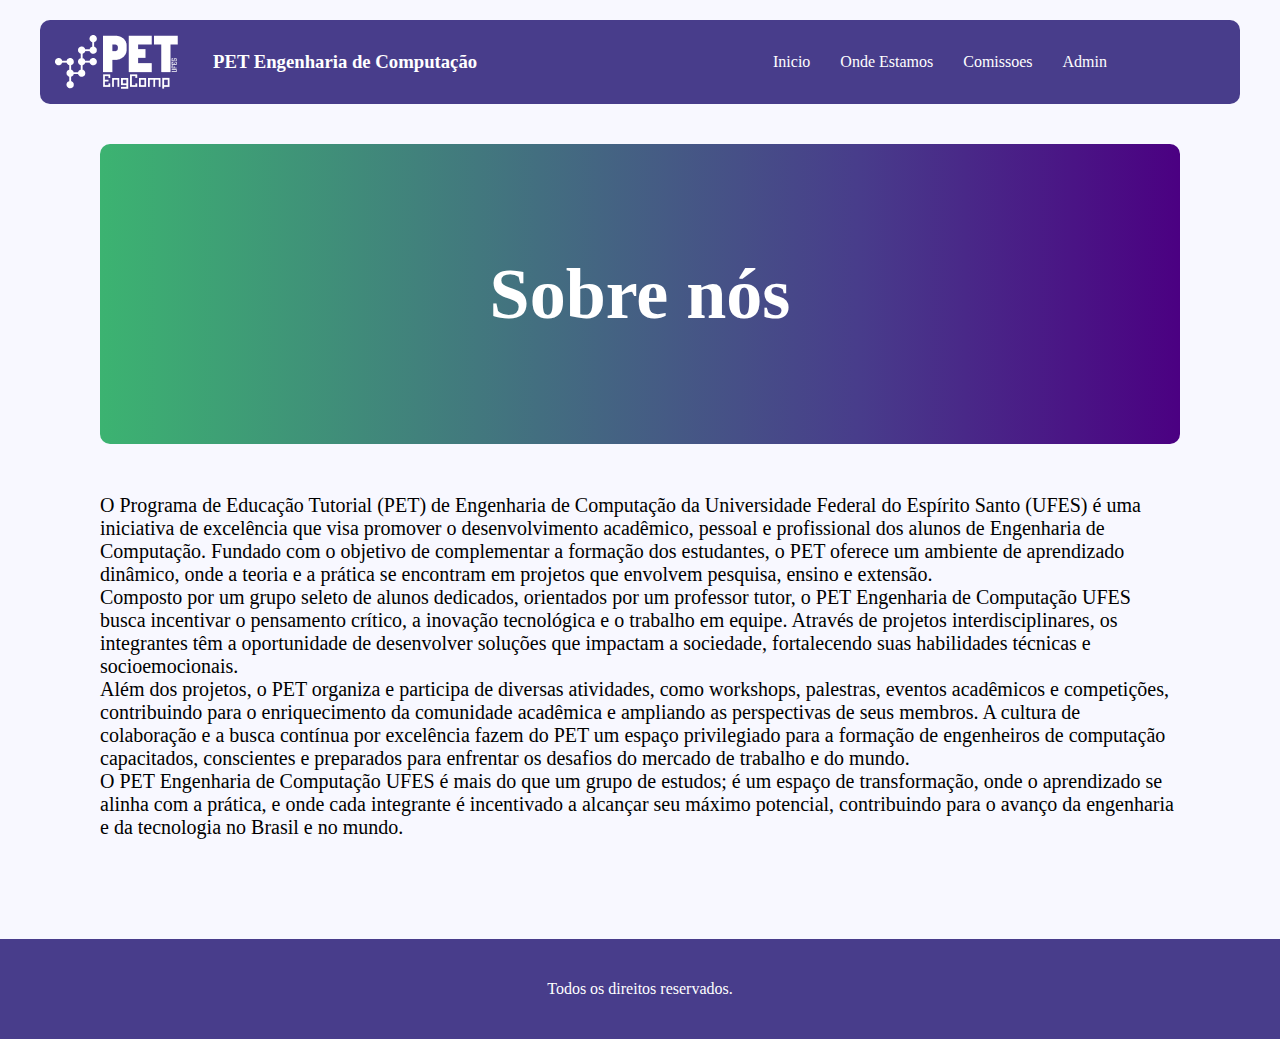
<file: index.html>
<!DOCTYPE html>

<html lang="pt-br">

    <head>
        <meta charset="UTF-8">
        <meta name="viewport" content="width=device-width, initial-scale=1.0">
        <title>PET Eng Comp</title>

        <link rel="stylesheet" href="style.css">
    </head>

    <body>

        <div class="container">

            <div class="topo">

                <div class = "imagem">

                    <img src="assets/logo-pet.png" alt="">
                    <h3>PET Engenharia de Computação</h3>

                </div>

                <div class="menu">

                    <ul>
                        <li>
                            <a href="./index.html">Inicio</a>
                        </li>

                        <li>
                            <a href="./onde_estamos.html">Onde Estamos</a>
                        </li>

                        <li>
                            <a href="./comissoes.html">Comissoes</a>
                        </li>

                        <li>
                            <a href="./admin.html">Admin</a>
                        </li>
                    </ul>

                </div>

            </div>

            <div class="conteudo">   

                <div class="titulo">

                    <h1>Sobre nós</h1>  

                </div>

                <p>
                    O Programa de Educação Tutorial (PET) de Engenharia de Computação da Universidade Federal do Espírito Santo (UFES) é uma iniciativa de excelência que visa promover o desenvolvimento acadêmico, pessoal e profissional dos alunos de Engenharia de Computação. Fundado com o objetivo de complementar a formação dos estudantes, o PET oferece um ambiente de aprendizado dinâmico, onde a teoria e a prática se encontram em projetos que envolvem pesquisa, ensino e extensão.
                </p>
                <p>
                    Composto por um grupo seleto de alunos dedicados, orientados por um professor tutor, o PET Engenharia de Computação UFES busca incentivar o pensamento crítico, a inovação tecnológica e o trabalho em equipe. Através de projetos interdisciplinares, os integrantes têm a oportunidade de desenvolver soluções que impactam a sociedade, fortalecendo suas habilidades técnicas e socioemocionais.
                </p>
                <p>
                    Além dos projetos, o PET organiza e participa de diversas atividades, como workshops, palestras, eventos acadêmicos e competições, contribuindo para o enriquecimento da comunidade acadêmica e ampliando as perspectivas de seus membros. A cultura de colaboração e a busca contínua por excelência fazem do PET um espaço privilegiado para a formação de engenheiros de computação capacitados, conscientes e preparados para enfrentar os desafios do mercado de trabalho e do mundo.
                </p>
                <p>
                    O PET Engenharia de Computação UFES é mais do que um grupo de estudos; é um espaço de transformação, onde o aprendizado se alinha com a prática, e onde cada integrante é incentivado a alcançar seu máximo potencial, contribuindo para o avanço da engenharia e da tecnologia no Brasil e no mundo.
                </p>

            </div>
        </div>

        <footer>
            Todos os direitos reservados.
        </footer>
    </body>

</html>
</file>
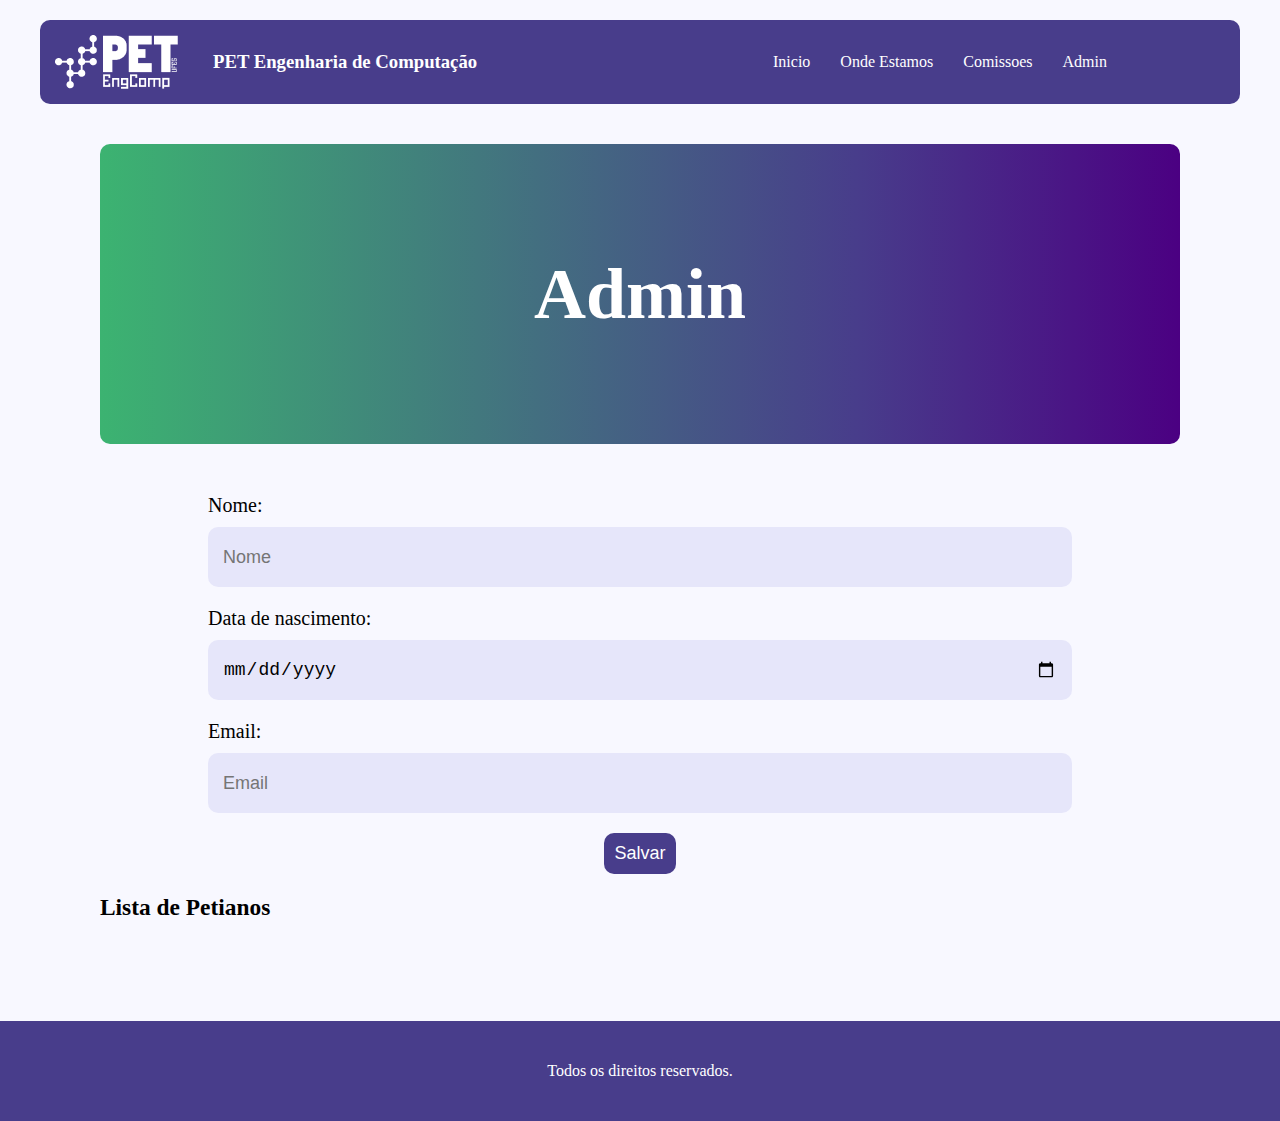
<file: admin.html>
<!DOCTYPE html>

<html lang="pt-br">

<head>
    <meta charset="UTF-8">
    <meta name="viewport" content="width=device-width, initial-scale=1.0">
    <title>PET Eng Comp</title>

    <link rel="stylesheet" href="style.css">
</head>

<body>

    <div class="container">

        <div class="topo">

            <div class="imagem">

                <img src="assets/logo-pet.png" alt="">
                <h3>PET Engenharia de Computação</h3>

            </div>

            <div class="menu">

                <ul>
                    <li>
                        <a href="./index.html">Inicio</a>
                    </li>

                    <li>
                        <a href="./onde_estamos.html">Onde Estamos</a>
                    </li>

                    <li>
                        <a href="./comissoes.html">Comissoes</a>
                    </li>

                    <li>
                        <a href="./admin.html">Admin</a>
                    </li>
                </ul>

            </div>

        </div>

        <div class="conteudo">

            <div class="titulo">

                <h1>Admin</h1>

            </div>

            <div class="form">

                <div class="areaInput">

                    <span>Nome:</span>
                    <input type="text" placeholder="Nome" id="Nome" onchange="setNome()">

                </div>

                <div class="areaInput">

                    <span>Data de nascimento:</span>
                    <input type="date" placeholder="" id="Data" onchange="setData()">

                </div>

                <div class="areaInput">

                    <span>Email:</span>
                    <input type="email" placeholder="Email" id="Email" onchange="setEmail()">

                </div>

                <button onclick="salvar()">
                    Salvar
                </button>

            </div>

            <div class="listaDePetianos">

                <h3>Lista de Petianos</h3>

            </div>

        </div>
    </div>

    <footer>
        Todos os direitos reservados.
    </footer>

    <script src="admin.js"></script>
</body>

</html>
</file>
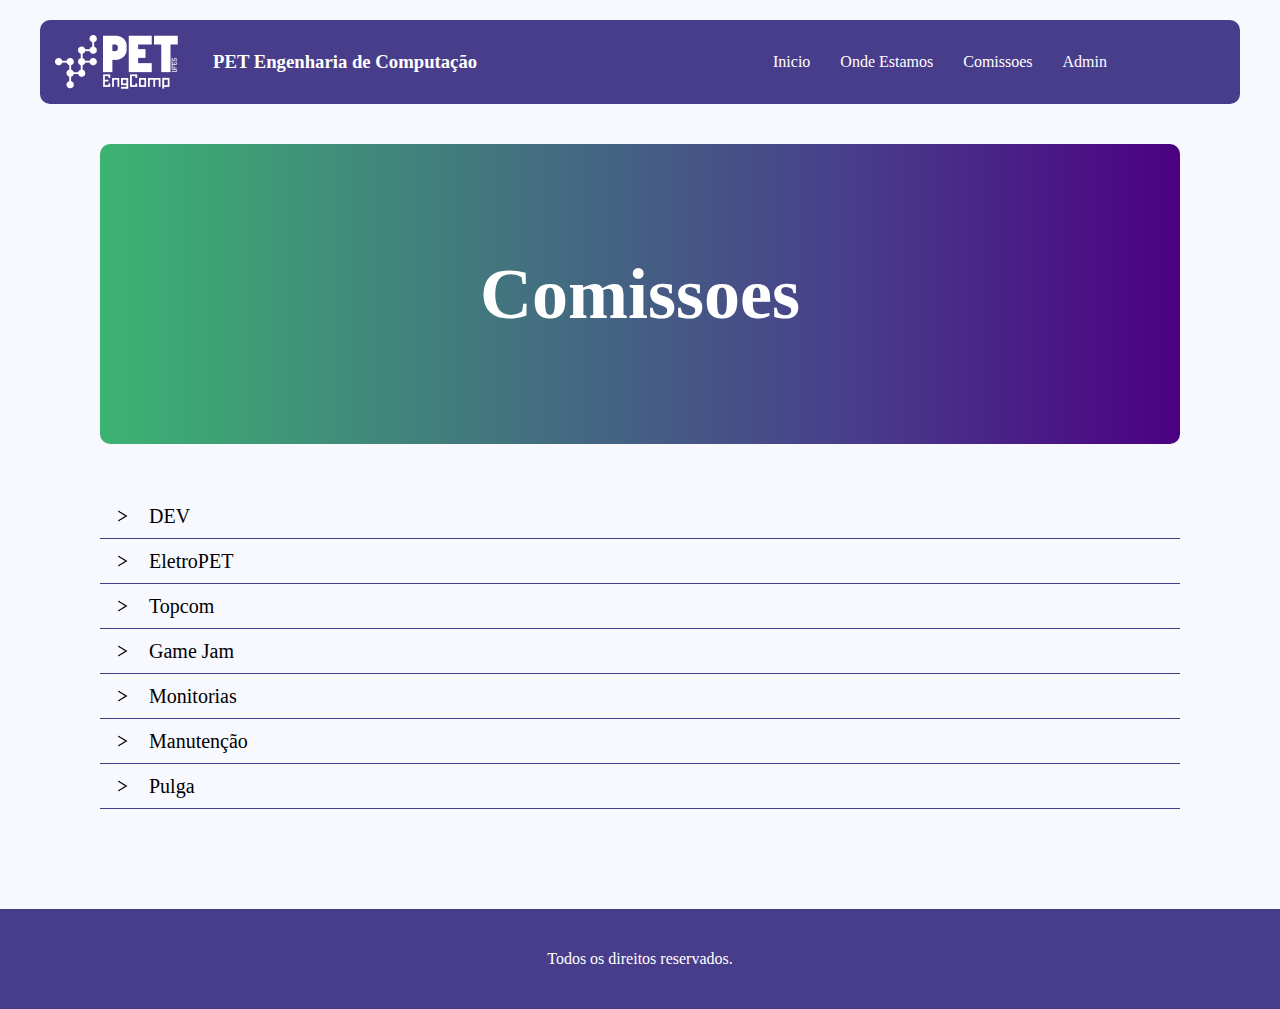
<file: comissoes.html>
<!DOCTYPE html>

<html lang="pt-br">

<head>
    <meta charset="UTF-8">
    <meta name="viewport" content="width=device-width, initial-scale=1.0">
    <title>PET Eng Comp</title>

    <link rel="stylesheet" href="style.css">
</head>

<body>

    <div class="container">

        <div class="topo">

            <div class="imagem">

                <img src="assets/logo-pet.png" alt="">
                <h3>PET Engenharia de Computação</h3>

            </div>

            <div class="menu">

                <ul>
                    <li>
                        <a href="./index.html">Inicio</a>
                    </li>

                    <li>
                        <a href="./onde_estamos.html">Onde Estamos</a>
                    </li>

                    <li>
                        <a href="./comissoes.html">Comissoes</a>
                    </li>

                    <li>
                        <a href="./admin.html">Admin</a>
                    </li>
                </ul>

            </div>

        </div>

        <div class="conteudo">

            <div class="titulo">

                <h1>Comissoes</h1>

            </div>

            <div class="listaComissoes">

                <div class="comissao">

                    <div class="botaoComissao" onclick="mudaEstadoDescricao('dev', 'setaComissao1')">

                        <img id="setaComissao1" src="assets/seta-direita.png" alt="">
                        <span>DEV</span>

                    </div>

                    <div class="descricaoComissao" id="dev">

                        A comissão de Dev é responsável por desenvolver e dar manutenção a todos os sistemas web no
                        domínio do PET Engenharia de Computação - UFES. Tais como, o site da Jacee, do Topcom, do
                        Introcomp, do PET Engenharia de Computação entre outros. Alguns desses projetos podem ser
                        achados nos links abaixo. Além disso, os integrantes da comissão trabalham também com o
                        desenvolvimento de aplicações para dispositivos móveis. As ideias de aplicativos surgem conforme
                        a demanda das outras comissões do grupo PET. Os integrantes da comissão visam o aprendizado de
                        tecnologias compatíveis com o mercado atual, como React Native e Flutter.

                    </div>

                </div>

                <div class="comissao">

                    <div class="botaoComissao" onclick="mudaEstadoDescricao('eletropet', 'setaComissao2')">
                        <img src="assets/seta-direita.png" alt="" id="setaComissao2">
                        <span>EletroPET</span>
                    </div>

                    <div class="descricaoComissao" id="eletropet">
                        A comissão EletroPET é responsável por desenvolver projetos que envolvam eletrônica, programação
                        e microcontroladores, como Arduino e Micro:bit. A comissão tem o intuito de colocar em prática o
                        que foi aprendido na teoria. Alguns projetos já foram desenvolvidos e estão visíveis ao público,
                        tais como a tranca biométrica da sala do PET. Os projetos desenvolvidos estão todos documentados
                        no instructables.
                    </div>

                </div>
                <div class="comissao">

                    <div class="botaoComissao" onclick="mudaEstadoDescricao('topcom', 'setaComissao3')">
                        <img src="assets/seta-direita.png" alt="" id="setaComissao3">
                        <span>Topcom</span>
                    </div>

                    <div class="descricaoComissao" id="topcom">
                        O Topcom, Torneio de Programação de Computadores, é um evento anual organizado pelo PET EngComp
                        por e alunos voluntários. O evento possui como principal motivação o incentivo à programação
                        competitiva para os alunos da graduação e para os interessados de outras instituições de ensino,
                        tanto do Médio quanto do Superior. O formato utilizado é baseado nos torneios nacionais e
                        internacionais de programação competitiva. Procura-se simular ao máximo o ambiente oferecido por
                        este torneio, utilizando questões, software e padrões de correção, para que os participantes
                        possam experimentar um cenário real de competição e assim estarem familiarizados com as
                        categorias de acesso à maratona nacional. As equipes ganhadoras do Torneio são premiadas com
                        troféus e a inscrição na etapa regional da Maratona SBC de Programação.
                    </div>

                </div>
                <div class="comissao">

                    <div class="botaoComissao" onclick="mudaEstadoDescricao('gameJam', 'setaComissao4')">
                        <img src="assets/seta-direita.png" alt="" id="setaComissao4">
                        <span>Game Jam</span>
                    </div>

                    <div class="descricaoComissao" id="gameJam">
                        O PET Game Jam é uma competição de desenvolvimento de jogos de navegador criada pelo PET
                        Engenharia de Computação da Ufes. Os participantes devem se organizar em equipes de até quatro
                        pessoas e programar um jogo de navegador seguindo uma temática fornecida no início da
                        competição. As equipes têm uma semana para desenvolverem o jogo e após isso, eles serão
                        avaliados e um vencedor é escolhido.
                    </div>

                </div>
                <div class="comissao">

                    <div class="botaoComissao" onclick="mudaEstadoDescricao('monitorias', 'setaComissao5')">
                        <img src="assets/seta-direita.png" alt="" id="setaComissao5">
                        <span>Monitorias</span>
                    </div>

                    <div class="descricaoComissao" id="monitorias">
                        Alguns Petianos com mais facilidade em determinadas matérias fornecem monitorias para os alunos
                        em algumas disciplinas, que atualmente são Estrutura de Dados 1, Programação 1 e Programação 2.
                    </div>

                </div>
                <div class="comissao">

                    <div class="botaoComissao" onclick="mudaEstadoDescricao('manutencao', 'setaComissao6')">
                        <img src="assets/seta-direita.png" alt="" id="setaComissao6">
                        <span>Manutenção</span>
                    </div>

                    <div class="descricaoComissao" id="manutencao">
                        A comissão de manutenção é responsável pela infraestrutura computacional do PET Eng Comp, como o
                        gerenciamento da rede interna e a manutenção das máquinas.Além de dar suporte às outras
                        comissões em suas aplicações. Assim, os petianos envolvidos nessa comissão trabalham com os mais
                        variados assuntos dentro de DevOps.
                    </div>

                </div>
                <div class="comissao">

                    <div class="botaoComissao" onclick="mudaEstadoDescricao('pulga', 'setaComissao7')">
                        <img src="assets/seta-direita.png" alt="" id="setaComissao7">
                        <span>Pulga</span>
                    </div>

                    <div class="descricaoComissao" id="pulga">
                        PET divulga, cria todas as artes necessárias para as demais comissões do PET Eng Comp.
                        Publicações em redes sociais, desenho de camisas e imagens para eventos são feitos por essa
                        comissão. Portanto todos dentro do Pulga aprendem a trabalhar com importantes ferramentas de
                        design gráfico.
                    </div>

                </div>
            </div>

        </div>
    </div>

    <footer>
        Todos os direitos reservados.
    </footer>

    <script src="comissoes.js"></script>
</body>

</html>
</file>
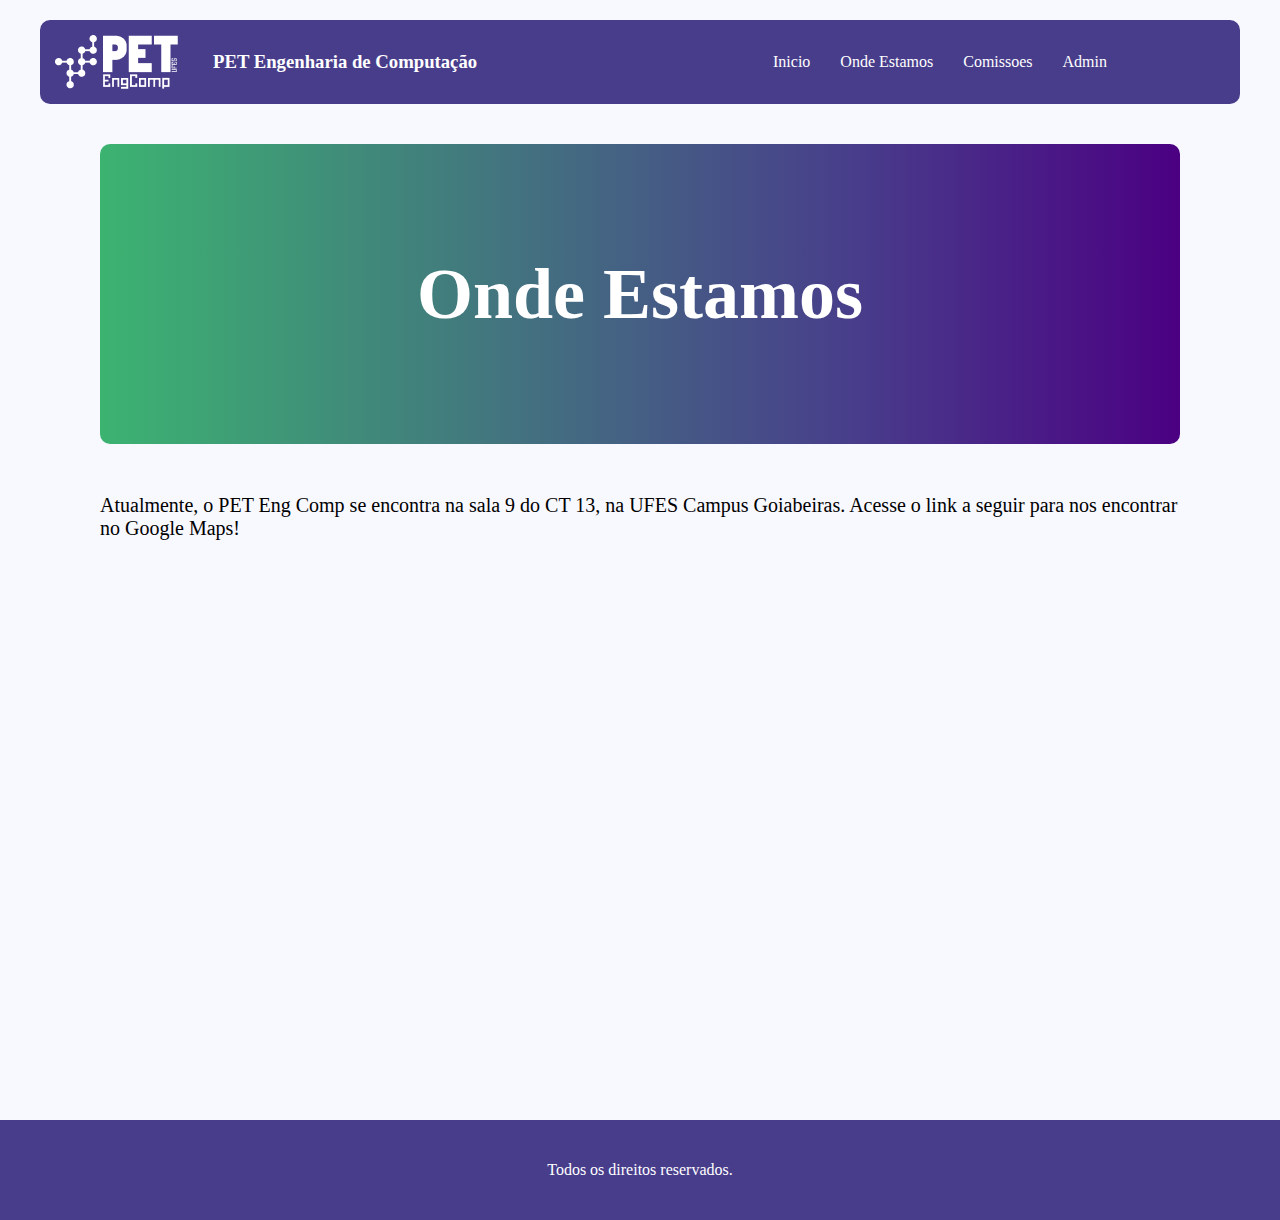
<file: onde_estamos.html>
<!DOCTYPE html>

<html lang="pt-br">

<head>
    <meta charset="UTF-8">
    <meta name="viewport" content="width=device-width, initial-scale=1.0">
    <title>PET Eng Comp</title>

    <link rel="stylesheet" href="style.css">
</head>

<body>

    <div class="container">

        <div class="topo">

            <div class="imagem">

                <img src="assets/logo-pet.png" alt="">
                <h3>PET Engenharia de Computação</h3>

            </div>

            <div class="menu">

                <ul>
                    <li>
                        <a href="./index.html">Inicio</a>
                    </li>

                    <li>
                        <a href="./onde_estamos.html">Onde Estamos</a>
                    </li>

                    <li>
                        <a href="./comissoes.html">Comissoes</a>
                    </li>

                    <li>
                        <a href="./admin.html">Admin</a>
                    </li>
                </ul>

            </div>

        </div>

        <div class="conteudo">

            <div class="titulo">

                <h1>Onde Estamos</h1>

            </div>

            <p style="margin-bottom: 30px;">
                Atualmente, o PET Eng Comp se encontra na sala 9 do CT 13, na UFES Campus Goiabeiras. Acesse o link a
                seguir para nos encontrar no Google Maps!
            </p>

            <iframe
                src="https://www.google.com/maps/embed?pb=!1m18!1m12!1m3!1d3742.6425715892397!2d-40.30860632551086!3d-20.273653181193364!2m3!1f0!2f0!3f0!3m2!1i1024!2i768!4f13.1!3m3!1m2!1s0xb81806e4765583%3A0x7c50a8cb2f88472c!2sPET%20Engenharia%20da%20Computa%C3%A7%C3%A3o%20Ufes!5e0!3m2!1spt-BR!2sbr!4v1727113026982!5m2!1spt-BR!2sbr"
                width="600" height="450" style="border:0;" allowfullscreen="" loading="lazy"
                referrerpolicy="no-referrer-when-downgrade"></iframe>

        </div>
    </div>

    <footer>
        Todos os direitos reservados.
    </footer>
</body>

</html>
</file>
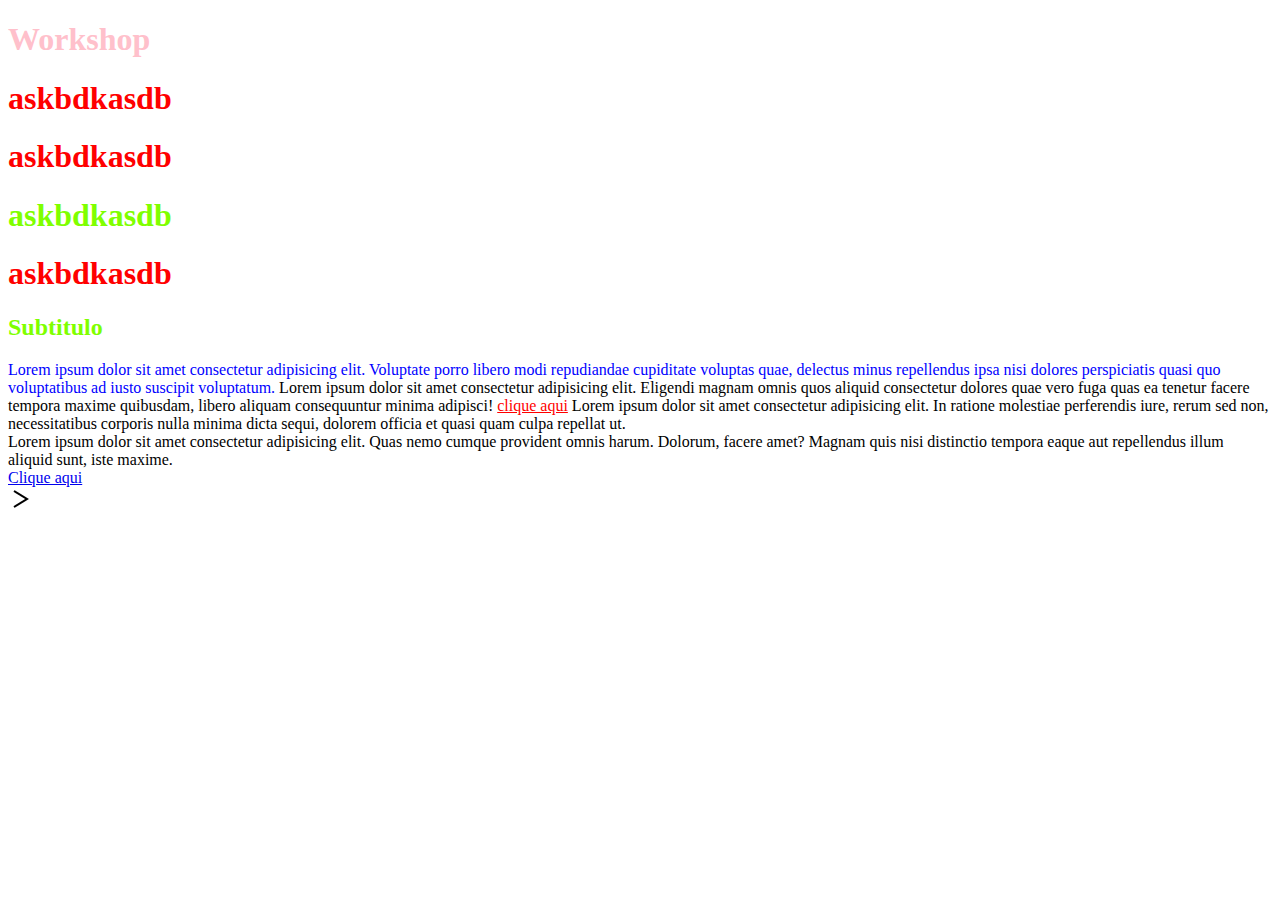
<file: teste.html>
<!DOCTYPE html>

<html lang="en">

    <head>
        <meta charset="UTF-8">
        <meta name="viewport" content="width=device-width, initial-scale=1.0">
        <title>PET Eng Comp</title>
        
    </head>

    <body>

        <style>
            h1 {
                color: red;
            }

            .titulo{
                color: chartreuse;
            }

            #titulo_principal{
                color: pink;
            }

            p a{
                color: red;
            }
        </style>
        
        <h1 id="titulo_principal" class="titulo">Workshop</h1>

        <h1>askbdkasdb</h1>
        <h1>askbdkasdb</h1>
        <h1 class="titulo">askbdkasdb</h1>
        <h1>askbdkasdb</h1>

        <h2 id="subtitulo" class="titulo">Subtitulo</h2>
        
        <p style="color: blue; display: inline;">
            Lorem ipsum dolor sit amet consectetur adipisicing elit. Voluptate porro libero modi repudiandae cupiditate voluptas quae, delectus minus repellendus ipsa nisi dolores perspiciatis quasi quo voluptatibus ad iusto suscipit voluptatum.
        </p>

        <p style="display: inline;">
            Lorem ipsum dolor sit amet consectetur adipisicing elit. Eligendi magnam omnis quos aliquid consectetur dolores quae vero fuga quas ea tenetur facere tempora maxime quibusdam, libero aliquam consequuntur minima adipisci!
            <a href="">clique aqui</a>
        </p>

        Lorem ipsum dolor sit amet consectetur adipisicing elit. In ratione molestiae perferendis iure, rerum sed non, necessitatibus corporis nulla minima dicta sequi, dolorem officia et quasi quam culpa repellat ut.
        <br>
        Lorem ipsum dolor sit amet consectetur adipisicing elit. Quas nemo cumque provident omnis harum. Dolorum, facere amet? Magnam quis nisi distinctio tempora eaque aut repellendus illum aliquid sunt, iste maxime.
        <br>
        <a href="https://www.youtube.com/" target="_blank">Clique aqui</a>

        <img style="display: block;" src="assets/seta-direita.png" alt="">

    </body>

</html>
</file>
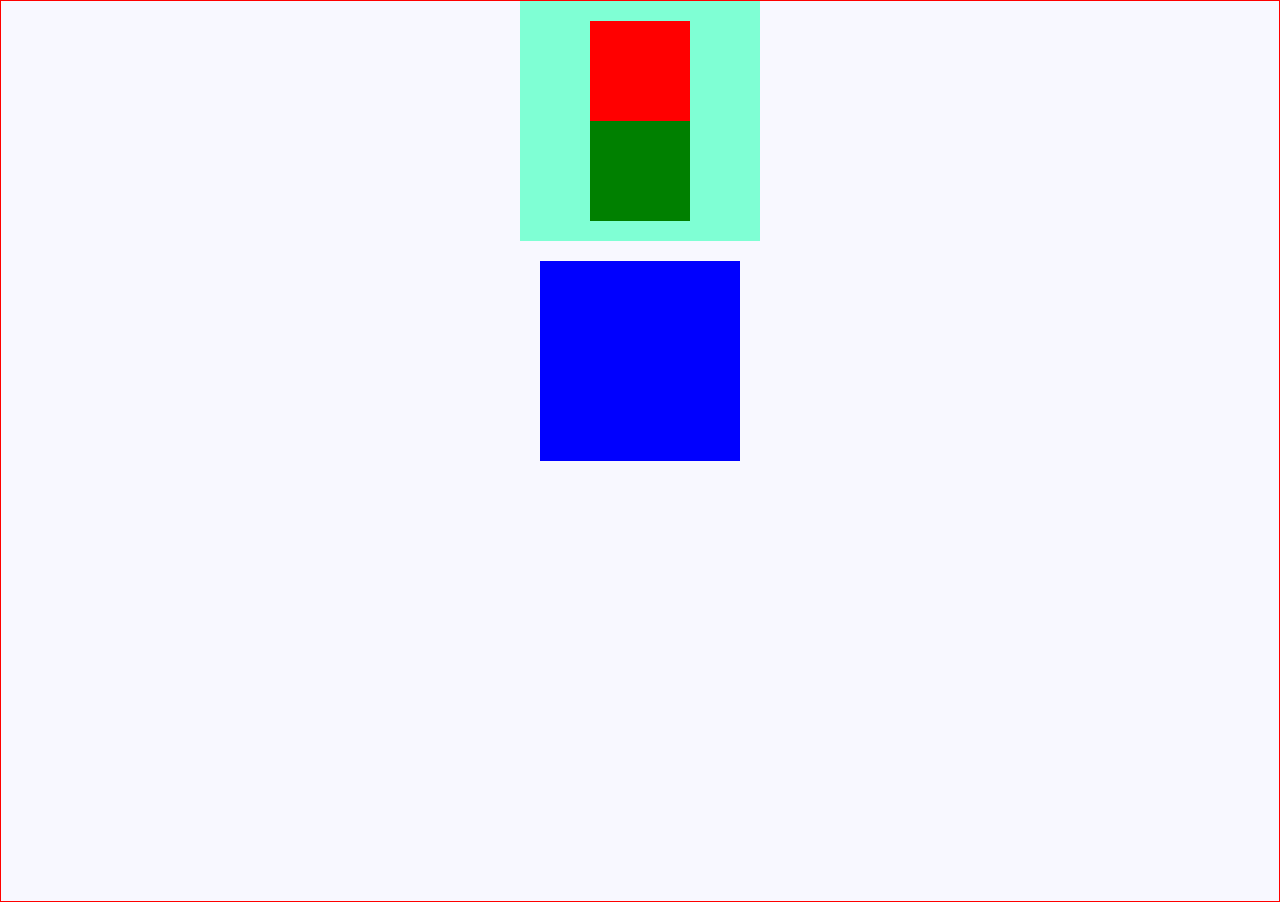
<file: teste2.html>
<!DOCTYPE html>

<html lang="en">

    <head>
        <meta charset="UTF-8">
        <meta name="viewport" content="width=device-width, initial-scale=1.0">
        <title>PET Eng Comp</title>

        <link rel="stylesheet" href="style.css">
    </head>

    <body>

        <style>
            *{
                margin: 0;
                padding: 0;
            }

            .principal{
                border: 1px solid red;
                height: 100vh;
            }

            #div1{
                display: flex;
                flex-direction: column;
                justify-content: center;
                align-items: center;
                height: 200px;
                width: 200px;
                background-color: aquamarine;
                margin-bottom: 20px;
                padding: 20px;
            }

            #div2{
                height: 200px;
                width: 200px;
                background-color: blue;
            }

            #div3{
                height: 100px;
                width: 100px;
                background-color: red;
            }
            #div4{
                height: 100px;
                width: 100px;
                background-color: green;
            }

            .maiores{
                margin: auto;
            }
        </style>

        <div class="principal">

            <div id="div1" class="maiores">

                <div id="div3"></div>
                <div id="div4"></div>
            </div>
    
            <div id="div2" class="maiores"></div>
        </div>
        
    </body>

</html>
</file>
<file: style.css>
* {
    margin: 0;
    padding: 0;
}

body {
    background-color: #F8F8FF;
}

a {
    text-decoration: none;
    color: white;
}

.container {
    display: flex;
    align-items: center;
    justify-content: center;
    flex-direction: column;
    width: 100%;
    max-width: 1200px;
    margin: auto;
}

/* topo */
.topo {
    display: flex;
    width: 100%;
    background-color: darkslateblue;
    margin-top: 20px;
    margin-bottom: 40px;
    border-radius: 10px;
    color: white;
    position: sticky;
    top: 0;
}

.imagem {
    flex: 1;
    display: flex;
    align-items: center;
}

.imagem img {
    padding: 15px;
}

.imagem h3 {
    padding-left: 20px;
}

.menu {
    display: flex;
    flex: 1;
    align-items: center;
    justify-content: center;
}

.menu ul {
    display: flex;
    list-style: none;
}

.menu li {
    padding: 15px;
}

.menu a:hover {
    color: aquamarine;
}

.conteudo {
    font-size: 20px;
    width: 90%;
    display: flex;
    flex-direction: column;
}

.titulo {
    display: flex;
    align-items: center;
    justify-content: center;
    height: 300px;
    background: linear-gradient(to left, #4b0082, darkslateblue 30%, #3cb371);
    border-radius: 10px;
    margin-bottom: 50px;
}

.titulo h1 {
    font-size: 72px;
    color: white;
}

/* rodape */
footer {
    display: flex;
    justify-content: center;
    align-items: center;
    width: 100%;
    height: 100px;
    background-color: darkslateblue;
    margin-top: 100px;
    color: white;
}

iframe {
    margin: auto;
}

/* comissoes */
.comissao {
    border-bottom: 1px solid darkslateblue;
}

.botaoComissao {
    display: flex;
    align-items: center;
    cursor: pointer;
    padding: 10px;
}

.botaoComissao:hover {
    background-color: #e0ffff;
    border-radius: 10px;
}

.botaoComissao span {
    font-weight: 500;
    margin-left: 15px;
}

.botaoComissao img {
    transform: scale(0.6);
}

.descricaoComissao {
    display: none;
    color: #696969;
    padding: 15px;
}

/* admin */

.form {
    display: flex;
    flex-direction: column;
    align-items: center;
    justify-content: center;
    gap: 20px;
}

.areaInput {
    display: flex;
    flex-direction: column;
    gap: 10px;
    width: 80%;
}

.areaInput input {
    font-size: 18px;
    height: 30px;
    padding: 15px;
    background-color: #e6e6fa;
    border-radius: 10px;
    border: none;
}

.areaInput input:focus {
    background-color: white;
    outline: none;
    border: 1px solid darkslateblue;
}

.form button {
    border: none;
    border-radius: 10px;
    background-color: darkslateblue;
    color: white;
    padding: 10px;
    font-size: 18px;
    cursor: pointer;
    margin-bottom: 20px;
}

.form button:hover {
    background-color: darkblue;
    font-weight: 700;
}

.listaPetianos h3 {
    margin-bottom: 20px;
}
</file>
